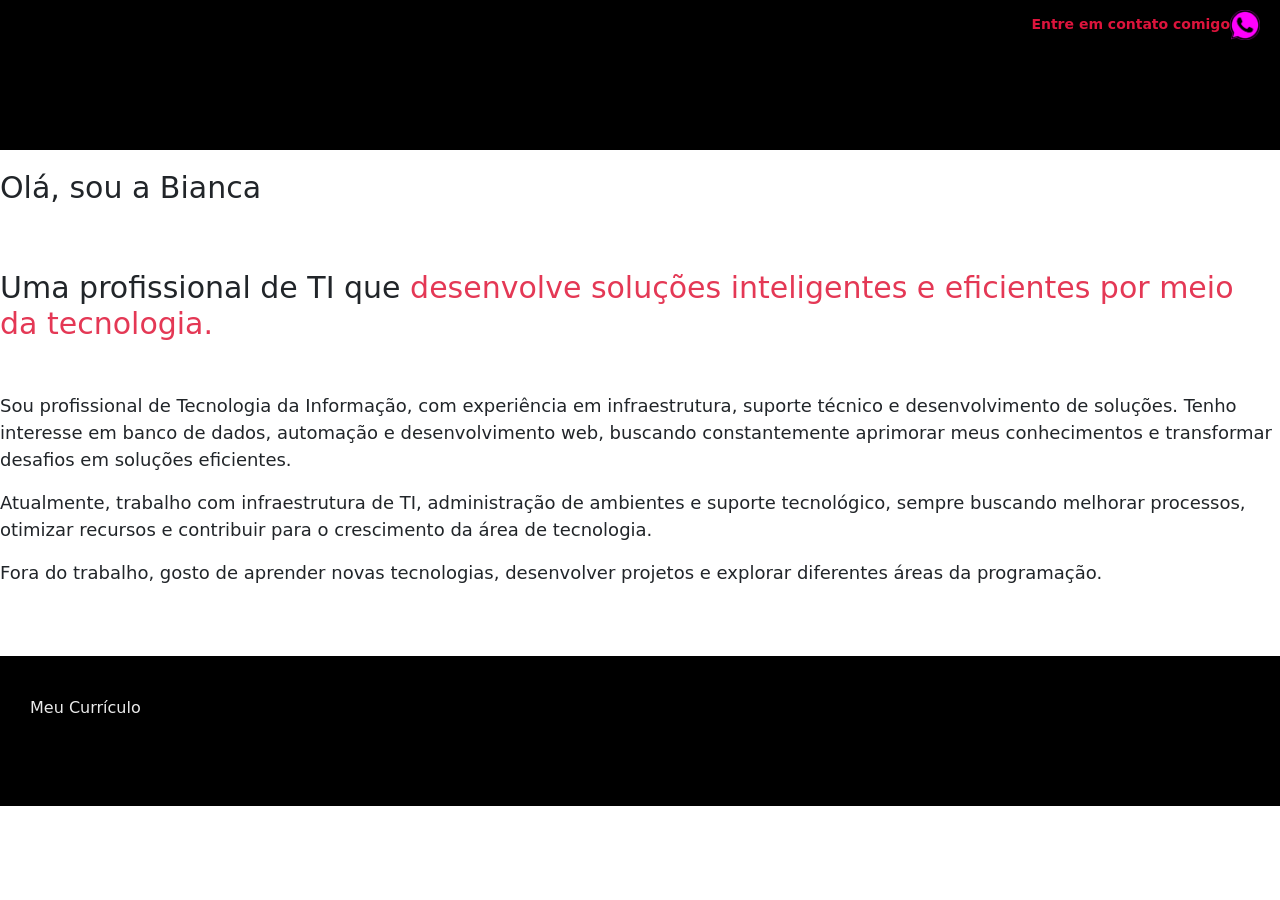
<file: index.html>
<!DOCTYPE html>
<html lang="en">
<head>
    <meta charset="UTF-8">
    <meta name="viewport" content="width=device-width, initial-scale=1.0">
    <title>Portifólio - Bianca</title>
    <link rel="stylesheet" href="css-interno/style.css">
    <link href="https://cdn.jsdelivr.net/npm/bootstrap@5.3.8/dist/css/bootstrap.min.css" rel="stylesheet">
    
</head>
<body>
    <div id="container">

        <div id="contato"> 
            <div id="ctt">
                <a href="contato.html"><strong>Entre em contato comigo<img src="img/what.png" alt="" width="30px"></strong></a>

            </div>
        </div>

        <div id="principal">
            <div>
                <span id="nome"><h3>Olá, sou a Bianca</h3></span>

                <h5 class="apresentacao">Uma profissional de TI que <span style="color:rgb(228, 56, 85)">desenvolve soluções inteligentes e eficientes por meio da tecnologia.</span></h5>
            </div>

            <!--Apresentação-->

            <div id="conteudo">
                <p>Sou profissional de Tecnologia da Informação, com experiência em infraestrutura, suporte técnico e desenvolvimento de soluções. Tenho interesse em banco de dados, automação e desenvolvimento web, buscando constantemente aprimorar meus conhecimentos e transformar desafios em soluções eficientes.</p>

                <p>Atualmente, trabalho com infraestrutura de TI, administração de ambientes e suporte tecnológico, sempre buscando melhorar processos, otimizar recursos e contribuir para o crescimento da área de tecnologia.</p>

                <p>Fora do trabalho, gosto de aprender novas tecnologias, desenvolver projetos e explorar diferentes áreas da programação.</p>
            </div>

        </div>
        <div id="rodape">
            <div class="informacoes">
                <a href="curriculo.html" target="_blank">Meu Currículo</a>
            </div>
        </div>

    </div>



    <script src="https://cdn.jsdelivr.net/npm/bootstrap@5.3.8/dist/js/bootstrap.bundle.min.js"></script>
</body>
</html>
</file>
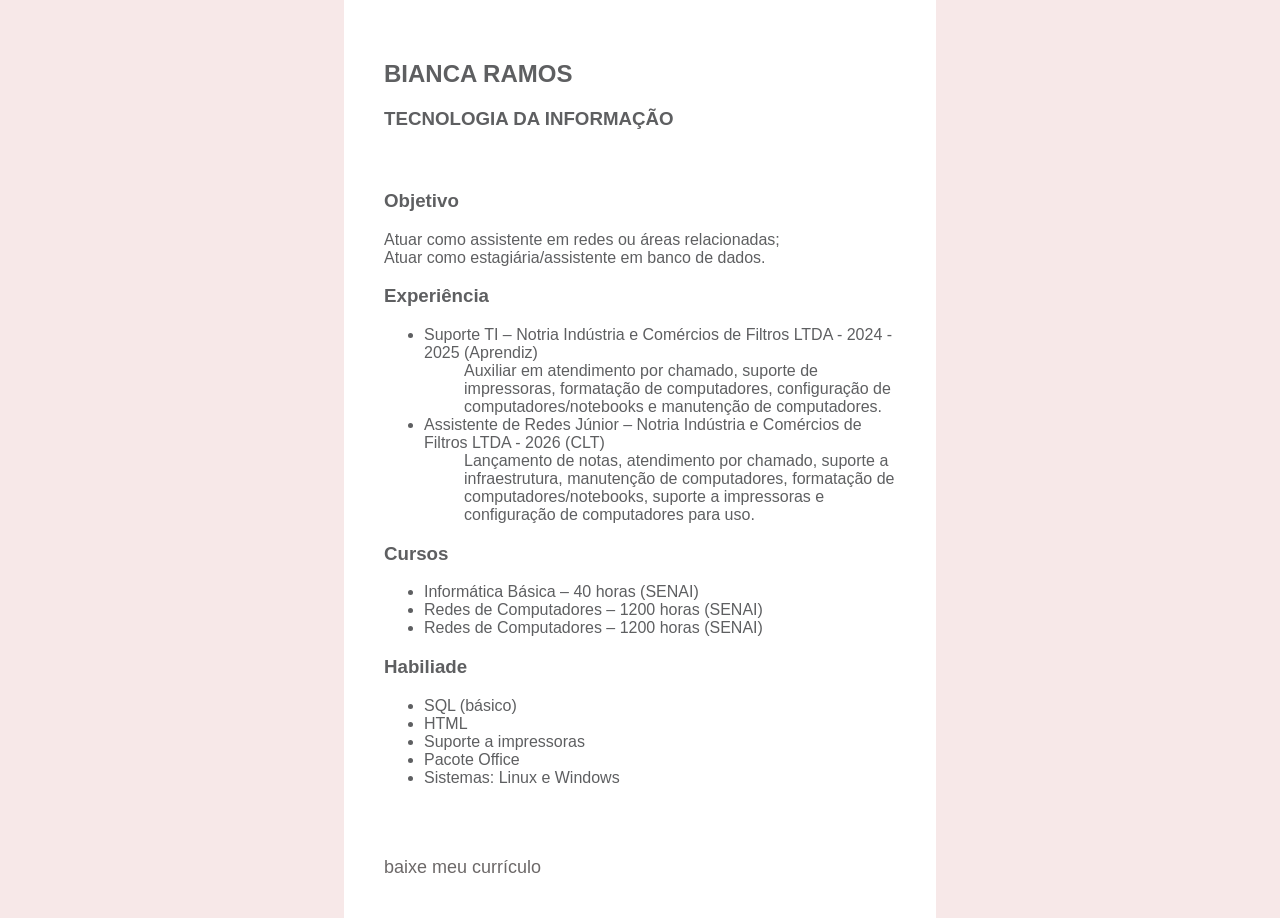
<file: curriculo.html>
<!DOCTYPE html>
<html lang="en">
<head>
    <meta charset="UTF-8">
    <meta name="viewport" content="width=device-width, initial-scale=1.0">
    <title>Currículo</title>

    <link rel="stylesheet" href="css-interno/curriculo.css">
</head>
<body>
    <div id="container">

        <div id="principal">
            <div>
                <h2>BIANCA RAMOS</h2>
                <h3>TECNOLOGIA DA INFORMAÇÃO</h3>
            </div>

            <div class="objetivo">
                <h3>Objetivo</h3>
                <p>Atuar como assistente em redes ou áreas relacionadas; <br>
                Atuar como estagiária/assistente em banco de dados.</p>
            </div>

            <div class="experiencia">
                <h3>Experiência</h3>
                <ul>
                    <li>Suporte TI – Notria Indústria e Comércios de Filtros LTDA - 2024 - 2025 (Aprendiz)</li>

                    <ul><li class="desc">Auxiliar em atendimento por chamado, suporte de impressoras, formatação de computadores, configuração de computadores/notebooks e manutenção de computadores.</li></ul>

                    <!-------------------------------------------------------------->

                    <li>Assistente de Redes Júnior – Notria Indústria e Comércios de Filtros LTDA - 2026 (CLT)</li>
                    <ul><li class="desc">Lançamento de notas, atendimento por chamado, suporte a infraestrutura, manutenção de computadores, formatação de computadores/notebooks, suporte a impressoras e configuração de computadores para uso.</li></ul>

                    <!-------------------------------------------------------------->
                </ul>

                <h3>Cursos</h3>
                <ul>
                    <li>Informática Básica – 40 horas (SENAI)</li>
                    <li>Redes de Computadores – 1200 horas (SENAI)</li>
                    <li>Redes de Computadores – 1200 horas (SENAI)</li>
                </ul>

                <h3>Habiliade</h3>
                <ul>
                    <li>SQL (básico)</li>
                    <li>HTML</li>
                    <li>Suporte a impressoras</li>
                    <li>Pacote Office</li>
                    <li>Sistemas: Linux e Windows</li>
                </ul>
            </div>
            <div id="baixar">
                <a href="documents/curriculo bianca 2026.pdf" download="curriculo.pdf">
                    baixe meu currículo
                </a>
         </div>
        </div>


    </div>
</body>
</html>
</file>
<file: css-interno/style.css>
body{
    margin: 0;
    padding: 0;
    background-color: rgb(214, 203, 164);
    
}

/* PÁGINA COMPLETA*/

#principal{
    width:100%;
    max-width: 1300px;
    margin: 0 auto;
}

#contato{
    background-color: rgb(0, 0, 0);
    min-height: 150px;
    font-size: 14px;
    padding: 10px 0 10px 10px;

}

#ctt{
    float: right;
    margin-right: 20px;
}

#contato a{
    text-decoration: none;
    color: #DC143C;

}

/* BIANCA */

#nome h3{
    font-size: 30px;
    margin-bottom: 4rem;
    margin-top: 20px;
}

/*APRESENTAÇÃO*/

.apresentacao{
    font-size: clamp(20px, 4vw, 30px);
    margin-bottom: 50px;
}

#conteudo{
    font-size: 18px;
    margin-bottom: 70px;
    
}


#rodape{
    background-color: rgb(0, 0, 0);
    height: 150px;

}

.informacoes{
    width: 100% ;
    margin: 0 auto;
    padding: 40px 0 0 30px;
}

.informacoes a{
        color: #eaeaea;
        text-decoration: none;
}

.informacoes a:hover{
    border-bottom: 1px solid rgb(218, 218, 218);


}

@media screen and (max-width: 600px) {

    #principal {
        width: 100%;
        padding: 30px;
    }

    #conteudo {
        width: 100%;
    }

}
</file>
<file: css-interno/curriculo.css>
body{
    margin: 0;
    padding: 0;
    background-color: #f7e8e8;

}

#container{
    color:	#5e5f61;
    background-color: #f7e8e8;

}

#principal{
    font-family: Arial, Helvetica, sans-serif;
    height: 100%;
    padding:40px;
    width: 40%;
    background-color: #FFFFFF;
    margin: 0 auto;
}

.desc{
    list-style: none;
}

.objetivo{
    margin-top: 60px;
}


#baixar a{ 
    text-decoration: none;
    color: rgb(108, 104, 104);
    font-size: 18px;

}

#baixar{
    margin-top: 70px;
}

#baixar a:hover{
    border-bottom: 1px solid black;
}

@media screen and (max-width: 600px) {
    #principal {
        width: 100%;
        max-width: auto;
        padding: 25px;
        box-sizing: border-box;
        height: auto;
    }
}
</file>
